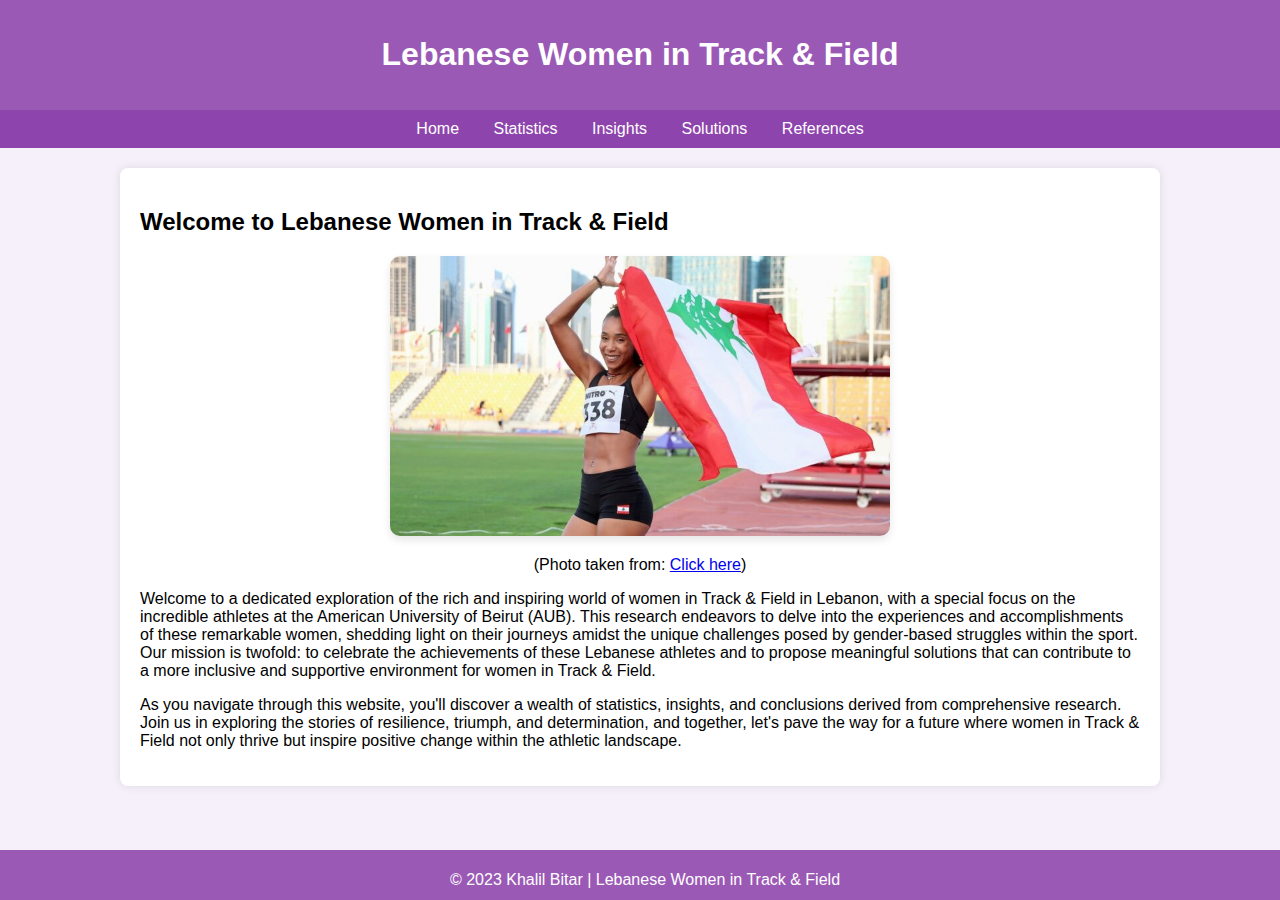
<file: index.html>
<!DOCTYPE html>
<html lang="en">
<head>
    <meta charset="UTF-8">
    <meta name="viewport" content="width=device-width, initial-scale=1.0">
    <title>Lebanese Women in Track & Field</title>
    <link rel="stylesheet" href="styles.css">
</head>
<body>

    <header>
        <h1>Lebanese Women in Track & Field</h1>
    </header>

    <nav>
        <a href="index.html">Home</a>
        <a href="statistics.html">Statistics</a>
        <a href="insights.html">Insights</a>
        <a href="solutions.html">Solutions</a>
        <a href="references.html">References</a>
    </nav>

    <section id="home">
        <h2>Welcome to Lebanese Women in Track & Field</h2>
        <div class="image-container"><img src="aziza.jpg" alt="aziza"><p class="image-description">(Photo taken from: <a href="https://blogbaladi.com/wp-content/uploads/2023/06/azziza-e1687691327966-750x420.jpg">Click here</a>)</p></div>
        <div class="text-container">
            <p>
                Welcome to a dedicated exploration of the rich and inspiring world of women in Track & Field in Lebanon, with a special focus on the incredible athletes at the American University of Beirut (AUB). This research endeavors to delve into the experiences and accomplishments of these remarkable women, shedding light on their journeys amidst the unique challenges posed by gender-based struggles within the sport.
                Our mission is twofold: to celebrate the achievements of these Lebanese athletes and to propose meaningful solutions that can contribute to a more inclusive and supportive environment for women in Track & Field.</p>
            <p>As you navigate through this website, you'll discover a wealth of statistics, insights, and conclusions derived from comprehensive research. Join us in exploring the stories of resilience, triumph, and determination, and together, let's pave the way for a future where women in Track & Field not only thrive but inspire positive change within the athletic landscape.</p>
        </div>
    </section>

    <footer>
        <p>&copy; 2023 Khalil Bitar | Lebanese Women in Track & Field</p>
    </footer>

</body>
</html>
</file>
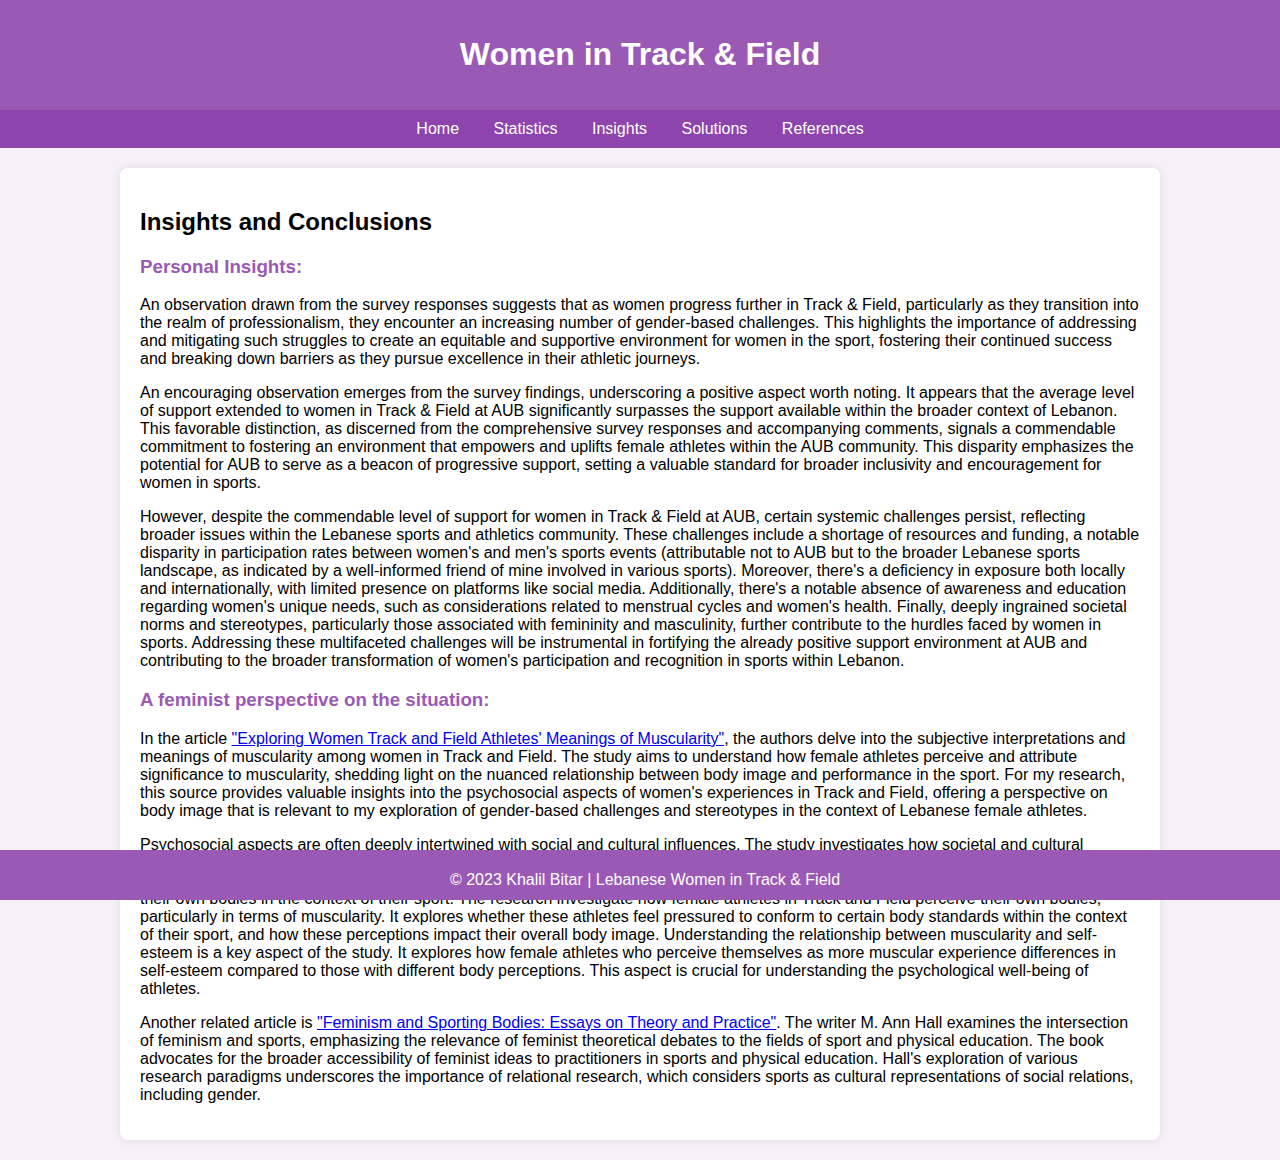
<file: insights.html>
<!DOCTYPE html>
<html lang="en">
<head>
    <meta charset="UTF-8">
    <meta name="viewport" content="width=device-width, initial-scale=1.0">
    <title>Insights - Women in Track & Field</title>
    <link rel="stylesheet" href="styles.css">
</head>
<body>

    <header>
        <h1>Women in Track & Field</h1>
    </header>

    <nav>
        <a href="index.html">Home</a>
        <a href="statistics.html">Statistics</a>
        <a href="insights.html">Insights</a>
        <a href="solutions.html">Solutions</a>
        <a href="references.html">References</a>
    </nav>

    <section id="insights">
        <h2>Insights and Conclusions</h2>
        <h3>Personal Insights:</h3>
        <p>     
            An observation drawn from the survey responses suggests that as women progress further in Track & Field, particularly as they transition into the realm of professionalism, they encounter an increasing number of gender-based challenges.
            This highlights the importance of addressing and mitigating such struggles to create an equitable and supportive environment for women in the sport, fostering their continued success and breaking down barriers as they pursue excellence in their athletic journeys.
        </p>
        <p>
            An encouraging observation emerges from the survey findings, underscoring a positive aspect worth noting. It appears that the average level of support extended to women in Track & Field at AUB significantly surpasses the support available within the broader context of Lebanon.
            This favorable distinction, as discerned from the comprehensive survey responses and accompanying comments, signals a commendable commitment to fostering an environment that empowers and uplifts female athletes within the AUB community. This disparity emphasizes the potential for AUB to serve as a beacon of progressive support, setting a valuable standard for broader inclusivity and encouragement for women in sports.
        </p>
        <p>   
            However, despite the commendable level of support for women in Track & Field at AUB, certain systemic challenges persist, reflecting broader issues within the Lebanese sports and athletics community. These challenges include a shortage of resources and funding, a notable disparity in participation rates between women's and men's sports events (attributable not to AUB but to the broader Lebanese sports landscape, as indicated by a well-informed friend of mine involved in various sports).
            Moreover, there's a deficiency in exposure both locally and internationally, with limited presence on platforms like social media. Additionally, there's a notable absence of awareness and education regarding women's unique needs, such as considerations related to menstrual cycles and women's health. Finally, deeply ingrained societal norms and stereotypes, particularly those associated with femininity and masculinity, further contribute to the hurdles faced by women in sports.
            Addressing these multifaceted challenges will be instrumental in fortifying the already positive support environment at AUB and contributing to the broader transformation of women's participation and recognition in sports within Lebanon.
        </p>
        <h3>A feminist perspective on the situation:</h3>
        <p>
            In the article <a href=" https://doi.org/10.1080/10413200802575742">"Exploring Women Track and Field Athletes' Meanings of Muscularity"</a>, the authors delve into the subjective interpretations and meanings of muscularity among women in Track and Field.
            The study aims to understand how female athletes perceive and attribute significance to muscularity, shedding light on the nuanced relationship between body image and performance in the sport. 
            For my research, this source provides valuable insights into the psychosocial aspects of women's experiences in Track and Field, offering a perspective on body image that is relevant to my exploration of gender-based challenges and stereotypes in the context of Lebanese female athletes.
        </p>
        <p>
            Psychosocial aspects are often deeply intertwined with social and cultural influences. The study investigates how societal and cultural expectations around women's bodies impact the way female athletes perceive and value muscularity. This includes examining stereotypes or norms prevalent in the broader cultural context.
            It also involves understanding the subjective interpretations these athletes have regarding their own bodies in the context of their sport.
            The research investigate how female athletes in Track and Field perceive their own bodies, particularly in terms of muscularity. It explores whether these athletes feel pressured to conform to certain body standards within the context of their sport, and how these perceptions impact their overall body image.
            Understanding the relationship between muscularity and self-esteem is a key aspect of the study. It explores how female athletes who perceive themselves as more muscular experience differences in self-esteem compared to those with different body perceptions.
            This aspect is crucial for understanding the psychological well-being of athletes.
        </p>
        <p>Another related article is <a href="https://www.proquest.com/scholarly-journals/feminism-sporting-bodies-essays-on-theory/docview/222322579/se-2?accountid=8555">"Feminism and Sporting Bodies: Essays on Theory and Practice"</a>. The writer  M. Ann Hall examines the intersection of feminism and sports, emphasizing the relevance of feminist theoretical debates to the fields of sport and physical education. The book advocates for the broader accessibility of feminist ideas to practitioners in sports and physical education. Hall's exploration of various research paradigms underscores the importance of relational research, which considers sports as cultural representations of social relations, including gender.</p>
    </section>

    <footer>
        <p>&copy; 2023 Khalil Bitar | Lebanese Women in Track & Field</p>
    </footer>

</body>
</html>
</file>
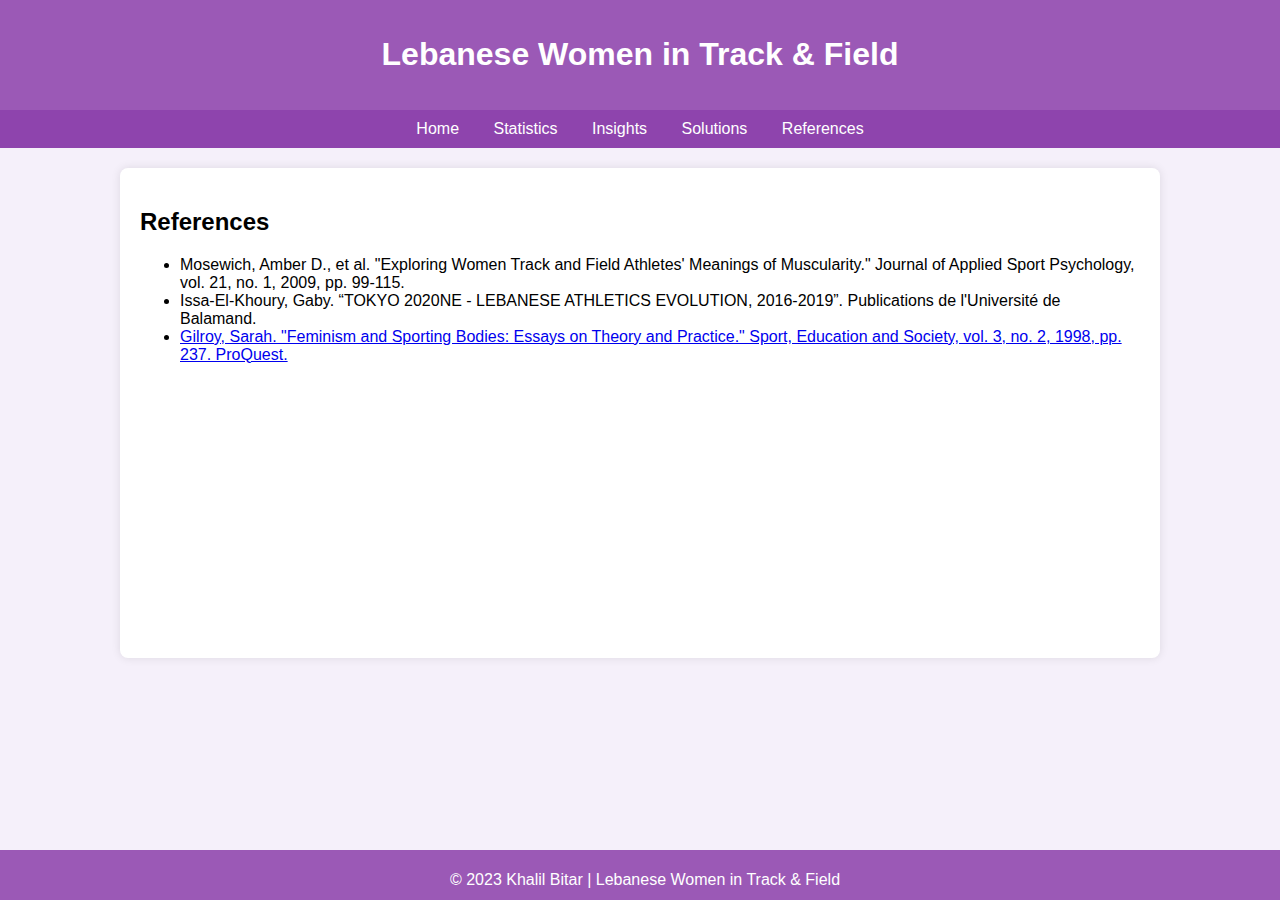
<file: references.html>
<!DOCTYPE html>
<html lang="en">
<head>
    <meta charset="UTF-8">
    <meta name="viewport" content="width=device-width, initial-scale=1.0">
    <title>Lebanese Women in Track & Field</title>
    <link rel="stylesheet" href="styles.css">
</head>
<body>

    <header>
        <h1>Lebanese Women in Track & Field</h1>
    </header>

    <nav>
        <a href="index.html">Home</a>
        <a href="statistics.html">Statistics</a>
        <a href="insights.html">Insights</a>
        <a href="solutions.html">Solutions</a>
        <a href="references.html">References</a>
    </nav>

    <section id="references">
        <h2>References</h2>
        <div>
            <ul>
                <li>Mosewich, Amber D., et al. "Exploring Women Track and Field Athletes' Meanings of Muscularity." Journal of Applied Sport Psychology, vol. 21, no. 1, 2009, pp. 99-115.</li>
                <li>Issa-El-Khoury, Gaby. “TOKYO 2020NE - LEBANESE ATHLETICS EVOLUTION,  2016-2019”. Publications de l'Université de Balamand.</li>
                <li><a href="https://www.proquest.com/scholarly-journals/feminism-sporting-bodies-essays-on-theory/docview/222322579/se-2.">Gilroy, Sarah. "Feminism and Sporting Bodies: Essays on Theory and Practice." Sport, Education and Society, vol. 3, no. 2, 1998, pp. 237. ProQuest.</a></li>
            </ul>
        </div>
    </section>

    <footer>
        <p>&copy; 2023 Khalil Bitar | Lebanese Women in Track & Field</p>
    </footer>

</body>
</html>
</file>
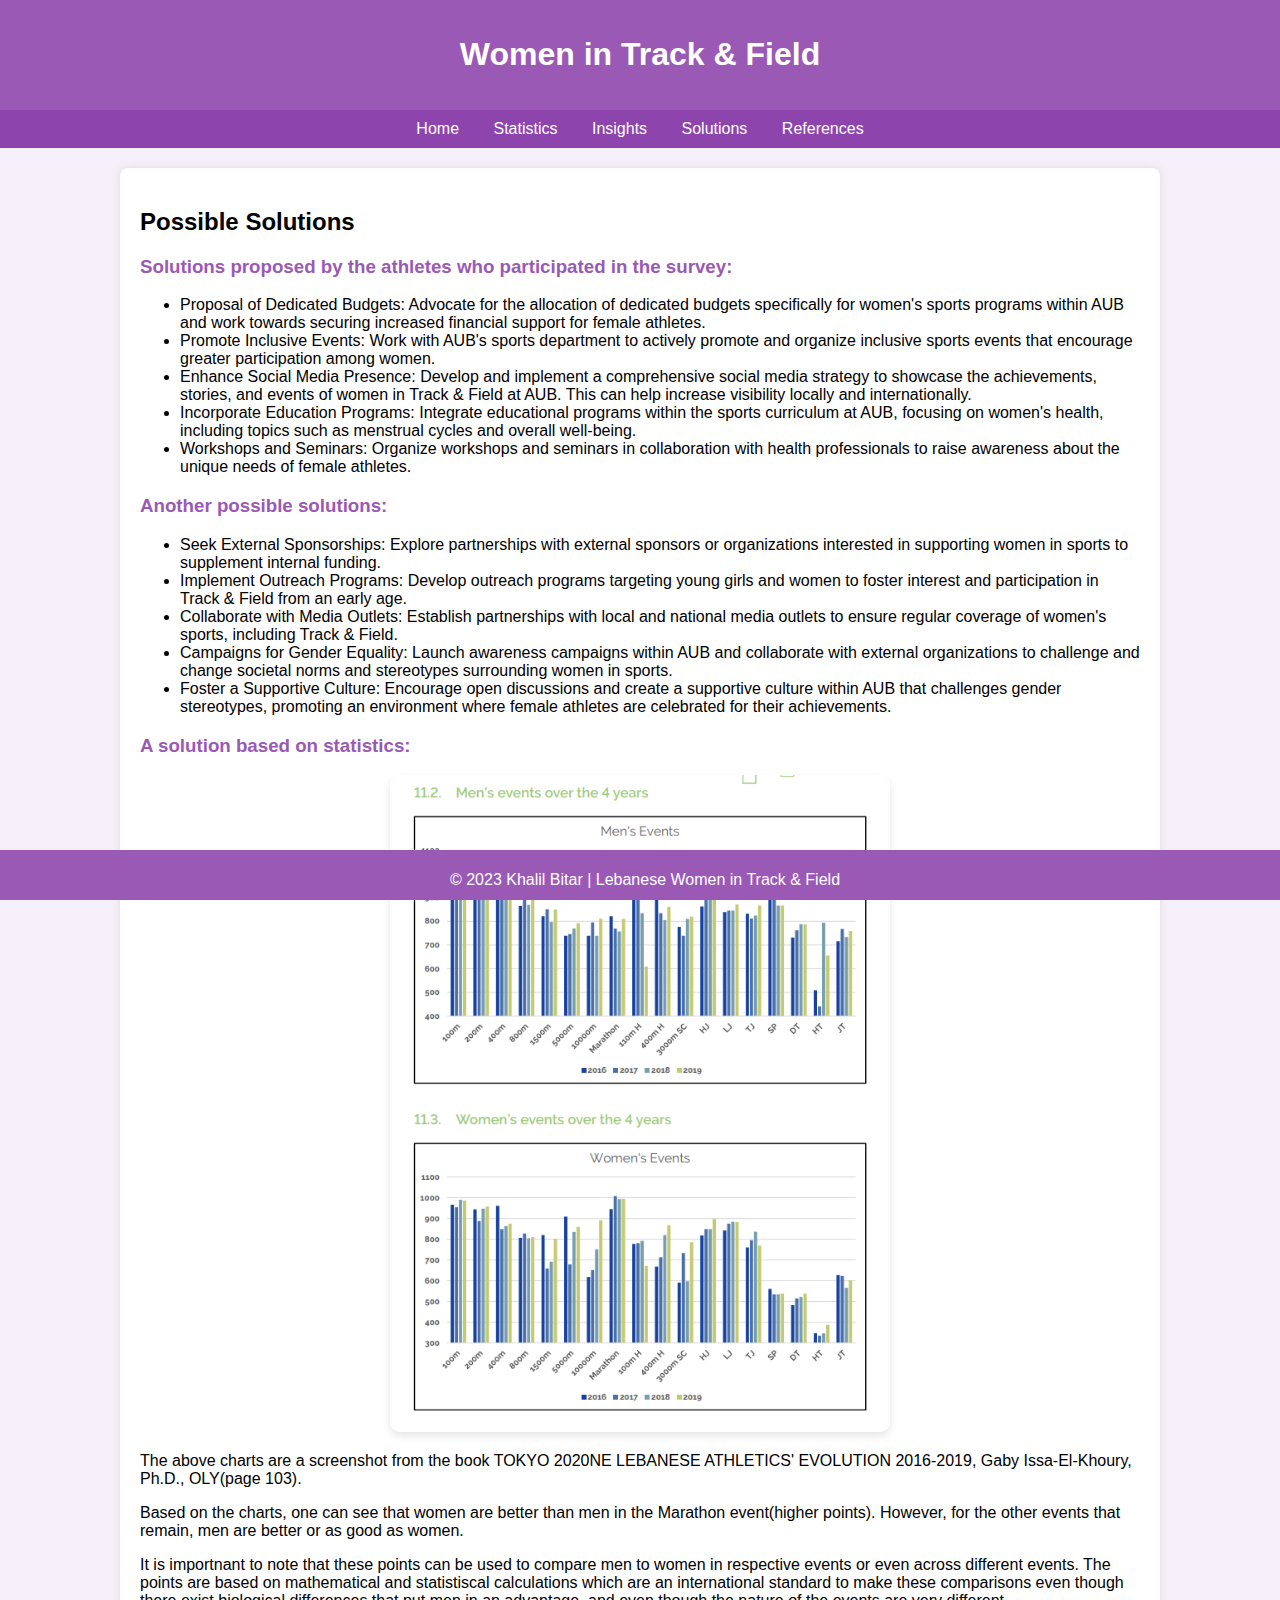
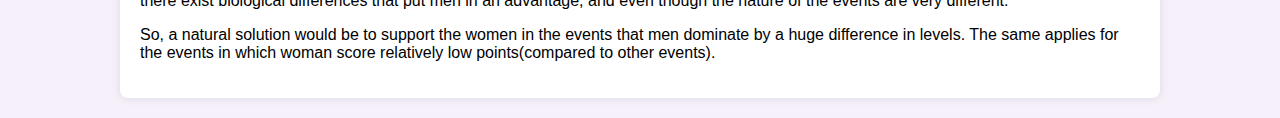
<file: solutions.html>
<!DOCTYPE html>
<html lang="en">
<head>
    <meta charset="UTF-8">
    <meta name="viewport" content="width=device-width, initial-scale=1.0">
    <title>Experiences - Women in Track & Field</title>
    <link rel="stylesheet" href="styles.css">
</head>
<body>

    <header>
        <h1>Women in Track & Field</h1>
    </header>

    <nav>
        <a href="index.html">Home</a>
        <a href="statistics.html">Statistics</a>
        <a href="insights.html">Insights</a>
        <a href="solutions.html">Solutions</a>
        <a href="references.html">References</a>
    </nav>

    <section id="solutions">
        <h2>Possible Solutions</h2>
        <h3>Solutions proposed by the athletes who participated in the survey:</h3>
        <ul>
            <li>Proposal of Dedicated Budgets: Advocate for the allocation of dedicated budgets specifically for women's sports programs within AUB and work towards securing increased financial support for female athletes.</li>
            <li>Promote Inclusive Events: Work with AUB's sports department to actively promote and organize inclusive sports events that encourage greater participation among women.</li>
            <li>Enhance Social Media Presence: Develop and implement a comprehensive social media strategy to showcase the achievements, stories, and events of women in Track & Field at AUB. This can help increase visibility locally and internationally.</li>
            <li>Incorporate Education Programs: Integrate educational programs within the sports curriculum at AUB, focusing on women's health, including topics such as menstrual cycles and overall well-being.</li>
            <li>Workshops and Seminars: Organize workshops and seminars in collaboration with health professionals to raise awareness about the unique needs of female athletes.</li>
        </ul>
        <h3>Another possible solutions:</h3>
        <ul>
            <li>Seek External Sponsorships: Explore partnerships with external sponsors or organizations interested in supporting women in sports to supplement internal funding.</li>
            <li>Implement Outreach Programs: Develop outreach programs targeting young girls and women to foster interest and participation in Track & Field from an early age.</li>
            <li>Collaborate with Media Outlets: Establish partnerships with local and national media outlets to ensure regular coverage of women's sports, including Track & Field.</li>
            <li>Campaigns for Gender Equality: Launch awareness campaigns within AUB and collaborate with external organizations to challenge and change societal norms and stereotypes surrounding women in sports.</li>
            <li>Foster a Supportive Culture: Encourage open discussions and create a supportive culture within AUB that challenges gender stereotypes, promoting an environment where female athletes are celebrated for their achievements.</li>
        </ul>
        <h3>A solution based on statistics:</h3>
        <div class="image-container"><img src="NAPLES_Men_and_Women.png" alt="charts"></div>
        <p>The above charts are a screenshot from the book TOKYO 2020NE LEBANESE ATHLETICS' EVOLUTION 2016-2019, Gaby Issa-El-Khoury, Ph.D., OLY(page 103).</p>
        <p>Based on the charts, one can see that women are better than men in the Marathon event(higher points). However, for the other events that remain, men are better or as good as women.</p>
        <p>It is importnant to note that these points can be used to compare men to women in respective events or even across different events. The points are based on mathematical and statistiscal calculations which are an international standard to make these comparisons even though there exist biological differences that put men in an advantage, and even though the nature of the events are very different.</p>
        <p>So, a natural solution would be to support the women in the events that men dominate by a huge difference in levels. The same applies for the events in which woman score relatively low points(compared to other events).</p>
    </section>

    <footer>
        <p>&copy; 2023 Khalil Bitar | Lebanese Women in Track & Field</p>
    </footer>

</body>
</html>
</file>
<file: styles.css>
body {
    font-family: 'Arial', sans-serif;
    margin: 0;
    padding: 0;
    background-color: #f5f0fa;
}

header {
    background-color: #9b59b6;
    color: #fff;
    padding: 15px;
    text-align: center;
}

nav {
    background-color: #8e44ad;
    color: #fff;
    text-align: center;
    padding: 10px;
}

nav a {
    color: #fff;
    text-decoration: none;
    margin: 0 15px;
}

section {
    max-width: 1000px;
    min-height: 450px;
    margin: 20px auto;
    padding: 20px;
    background-color: #fff;
    border-radius: 8px;
    box-shadow: 0 0 10px rgba(0, 0, 0, 0.1);
}

h2 {
    color: #000;
}

#statistics h3 {
    color: #9b59b6;
}

#insights h3 {
    color: #9b59b6;
}

#solutions h3 {
    color: #9b59b6;
}

.Leb-subsections {
    color: #9b59b6;
}

canvas {
    max-height: 600px;
}

.image-container {
    text-align: center;
}

.image-container img {
    max-width: 50%;
    height: auto;
    border-radius: 10px;
    box-shadow: 0 4px 8px rgba(0, 0, 0, 0.1);
}

.question {
    font-weight: bold;
    color: #8e44ad;
}

footer {
    background-color: #9b59b6;
    color: #fff;
    text-align: center;
    padding: 5px;
    position: fixed;
    bottom: 0;
    width: 100%;
    height: 40px;
    margin-top: 20px;
    z-index: 10;
}
</file>
